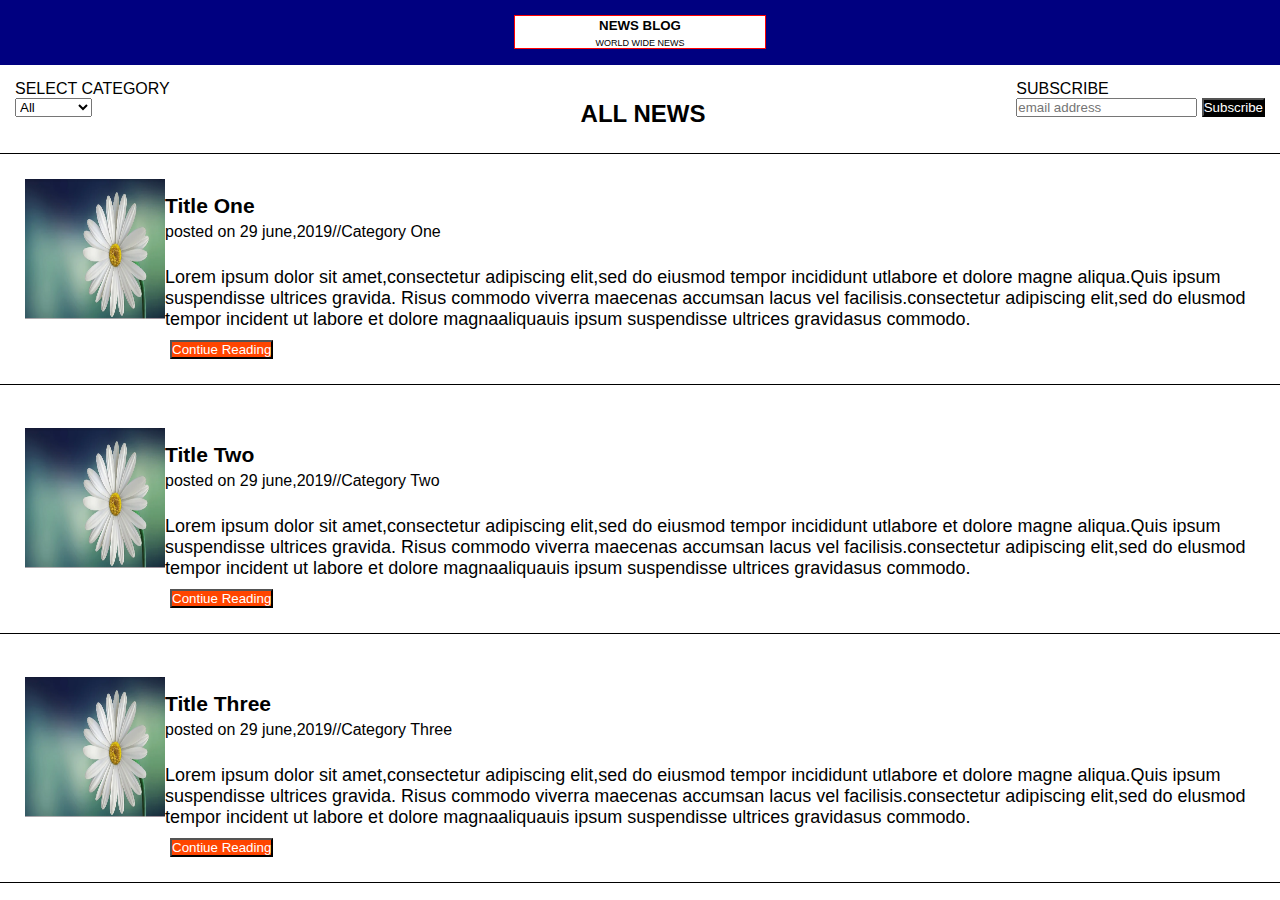
<file: Task 1/index.html>
<!DOCTYPE html>

<html lang="en">
<head>
    <meta charset="UTF-8">
    <meta http-equiv="X-UA-Compatible" content="IE=edge">
    <meta name="viewport" content="width=device-width, initial-scale=1.0">
    <title>Document</title>
</head>
<link rel="stylesheet" type="text/css" href="Style.css">
<body>

    <header>
        <div class="head">
            <div class="heading">
                <h5 id="h">NEWS BLOG</h5>
                <p id="xy"> WORLD WIDE NEWS</p>
            </div>
        </div>
    </header> 
    <main>
        <div class="Sel">
            <div>
                <label for="category">SELECT CATEGORY</label><br>
                <select name="category" id="category">
                    <option value="all">All</option>
                    <option value="business">Business</option>
                    <option value="sports">Sports</option>
                    <option value="movies">Movies</option>
                </select>
            </div>
            <div class="mid">
                <h2>ALL NEWS</h2>
            </div>
            <div class="left">
                <label for="subscribe" style="text-align: end;">SUBSCRIBE</label><br>
                <form>
                    <input type="email" placeholder="email address" required>
                    <button id="b" type="submit" form="nameform" value="Submit">Subscribe</button>
                </form>
                </div>    
            </div>    
        
        <div id="parent">
            <div class="img">
             <img src=Flower.PNG>
            </div>
         <h3 id="titleone"> Title One</h3>
        <p id="imp">posted on 29 june,2019//Category One</p>
        <br>
        <p>Lorem ipsum dolor sit amet,consectetur adipiscing elit,sed do eiusmod tempor incididunt utlabore et dolore magne aliqua.Quis ipsum suspendisse ultrices gravida. Risus commodo viverra maecenas accumsan lacus vel facilisis.consectetur adipiscing elit,sed do elusmod tempor incident ut labore et dolore magnaaliquauis ipsum suspendisse ultrices gravidasus commodo.</p>
        <button id="but">Contiue Reading</button>
        
    </div>
    <br>
    <div id="parent">
       <div class="img">
         <img src=Flower.PNG>
        </div>
        <h3 id="titleTwo"> Title Two</h3>
        <p id="imp">posted on 29 june,2019//Category Two</p>
        <br>
    <p>Lorem ipsum dolor sit amet,consectetur adipiscing elit,sed do eiusmod tempor incididunt utlabore et dolore magne aliqua.Quis ipsum suspendisse ultrices gravida. Risus commodo viverra maecenas accumsan lacus vel facilisis.consectetur adipiscing elit,sed do elusmod tempor incident ut labore et dolore magnaaliquauis ipsum suspendisse ultrices gravidasus commodo.</p>
    <button id="but">Contiue Reading</button>
  
</div>
<br>
<div id="parent">
    <div class="img">
   
     <img src=Flower.PNG>
    </div>
 <h3 id="titeThree"> Title Three</h3>
<p id="imp">posted on 29 june,2019//Category Three</p>
<br>
<p>Lorem ipsum dolor sit amet,consectetur adipiscing elit,sed do eiusmod tempor incididunt utlabore et dolore magne aliqua.Quis ipsum suspendisse ultrices gravida. Risus commodo viverra maecenas accumsan lacus vel facilisis.consectetur adipiscing elit,sed do elusmod tempor incident ut labore et dolore magnaaliquauis ipsum suspendisse ultrices gravidasus commodo.</p>
<button id="but">Contiue Reading</button>
    
</div>
   
</body>
</html>
</file>
<file: Task 1/Style.css>
*{
    padding: 0;
    margin: 0;
    font-family:Arial, Helvetica, sans-serif;
   }
.head{
    text-align: center;
    display: flex;
    justify-content:space-around;
    background-color: navy;
    height: 65px;
    /* padding: 0;
    margin: 0; */
}
#xy{
    font-size:xx-small;
    padding-top: 5px;
}
.heading{
    background-color: white;
    border:1px solid red;
    width: 250px;
    height: 30px;
    margin-top: 15px;
    padding-top: 2px;
}

.mid{
    margin-top: 20px;
    margin-left: 100px;
    margin-bottom: 10px;
}
.Sel{
    display:flex;
    justify-content: space-between;
    padding: 15px;
    border-bottom: 1px solid black;
}
#b{
    color: white;
    background-color: black;
}
#parent{
    margin-top: 10px;
    font-size: large;
    border-bottom: 1px solid black;
    padding-bottom: 25px;
}
#but{
    background-color: orangered;
    color: white;
    margin-top: 10px;
    margin-left: 170px;
}
.img{
    margin-left: 10px;
    margin-right: 40px;
    padding: 15px;
}
img{
    width: 140px;
    height: 140px;
    float: left;
}
#imp{
    margin-top: 5px;
    margin-bottom: 5px;
    font-size: medium;
}

@media only screen and (min-width:750px) {
    .parent{
        display: flex;
    }
}
.main{
    padding: 10px;
}
</file>
